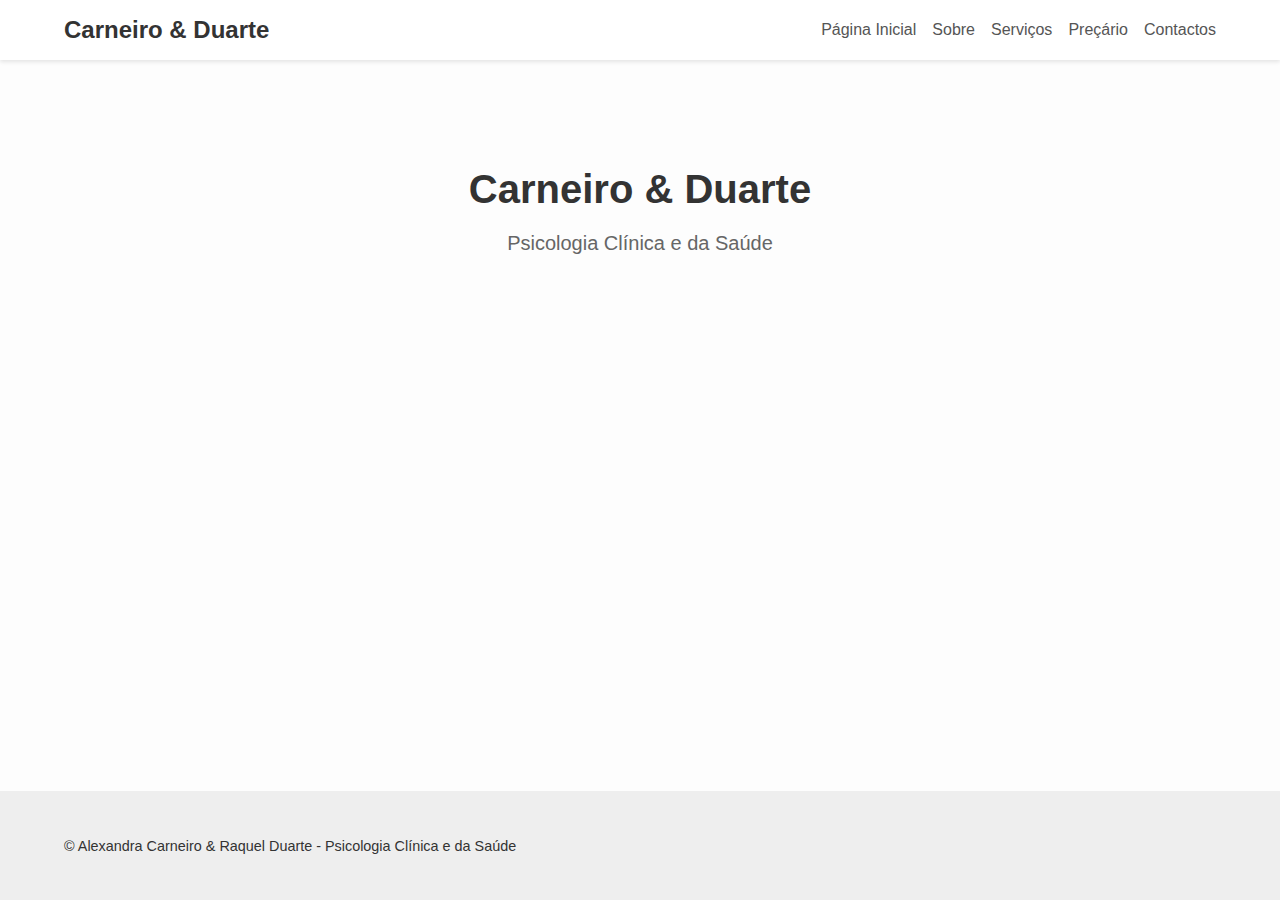
<file: index.html>
<!DOCTYPE html>
<html lang="pt">
<head>
  <meta charset="UTF-8">
  <meta name="viewport" content="width=device-width, initial-scale=1.0">
  <title>Carneiro & Duarte</title>
  <style>
    body {
      margin: 0;
      font-family: 'Futura', 'Helvetica Neue', sans-serif;
      background-color: #fdfdfd;
      color: #333;
      display: flex;
      flex-direction: column;
      min-height: 100vh;
    }

    header {
      background-color: #fff;
      box-shadow: 0 2px 4px rgba(0,0,0,0.1);
    }

    .container {
      width: 90%;
      max-width: 1200px;
      margin: 0 auto;
      display: flex;
      justify-content: space-between;
      align-items: center;
      padding: 1rem 0;
    }

    .logo {
      font-size: 1.5rem;
      font-weight: bold;
      text-decoration: none;
      color: #333;
    }

    nav ul {
      list-style: none;
      display: flex;
      gap: 1rem;
      margin: 0;
      padding: 0;
    }

    nav a {
      text-decoration: none;
      color: #555;
      transition: color 0.3s;
    }

    nav a:hover {
      color: #000;
    }

    .hero {
      text-align: center;
      padding: 5rem 1rem;
      flex-grow: 1;
    }

    .hero h1 {
      font-size: 2.5rem;
      margin-bottom: 0.5rem;
    }

    .hero p {
      font-size: 1.25rem;
      color: #666;
    }

    footer {
      background-color: #eee;
      padding: 1rem 0;
      text-align: center;
      font-size: 0.9rem;
      margin-top: auto;
    }

    @media (max-width: 768px) {
      .container {
        flex-direction: column;
        align-items: flex-start;
      }

      nav ul {
        flex-direction: column;
        gap: 0.5rem;
      }
    }
  </style>
</head>
<body>
  <header>
    <div class="container">
      <a class="logo" href="#">Carneiro & Duarte</a>
      <nav>
        <ul>
          <li><a href="#">Página Inicial</a></li>
          <li><a href="#">Sobre</a></li>
          <li><a href="#">Serviços</a></li>
          <li><a href="#">Preçário</a></li>
          <li><a href="#">Contactos</a></li>
        </ul>
      </nav>
    </div>
  </header>

  <main>
    <section class="hero">
      <h1>Carneiro & Duarte</h1>
      <p>Psicologia Clínica e da Saúde</p>
    </section>
  </main>

  <footer>
    <div class="container">
      <p>© Alexandra Carneiro & Raquel Duarte - Psicologia Clínica e da Saúde</p>
    </div>
  </footer>
</body>
</html>
</file>
